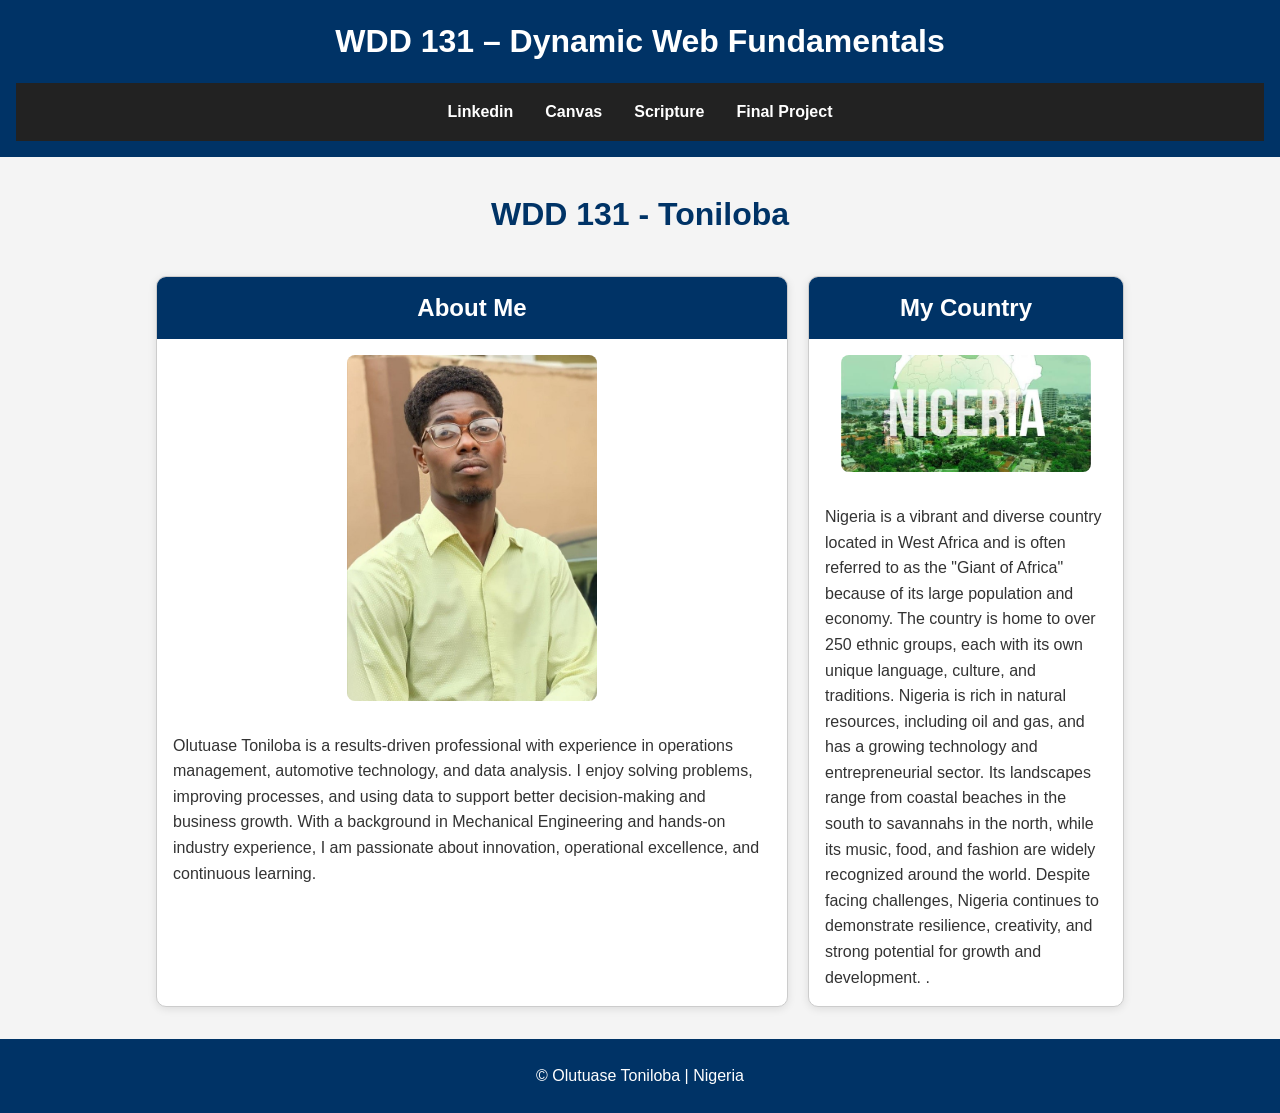
<file: index.html>
<!DOCTYPE html>
<html lang="en">
<head>
    <meta charset="UTF-8">
    <meta name="viewport" content="width=device-width, initial-scale=1.0">
    <title>WDD 131 – Dynamic Web Fundamentals – Olutuase Toniloba</title>
     <link rel="stylesheet" href="styles/base.css">
     <scripts scr="scripts/getdates.js" defer></script>
    <meta name="description" content="WDD 131 – Dynamic Web Fundamentals, Olutuase Toniloba, HTML, CSS, JavaScript, Web Development">
    <meta name="author" content="Olutuase Toniloba">
   
</head>
<body>
    <header>
        <span id="course-title">
            WDD 131 – Dynamic Web Fundamentals
        </span>
        <nav>
            <a href="www.linkedin.com/in/toniloba-olutuase-85205929a">Linkedin</a>
            <a href="https://byupw.instructure.com/">Canvas</a>
            <a href="https://www.churchofjesuschrist.org/study/scriptures/bofm/1-ne/3?lang=eng&id=p7#p7">Scripture</a>
            <a href="WDD131/index.html">Final Project</a>
        </nav>
    </header>
    <main>
        <h1>WDD 131 - Toniloba</h1>
        <section class="card">
            <h2>About Me</h2>
            <img src="images/self.jpg" alt="Photo of Toniloba">
            <p> Olutuase Toniloba is a results-driven professional with experience in operations management, automotive technology, and data analysis. I enjoy solving problems, improving processes, and using data to support better decision-making and business growth. With a background in Mechanical Engineering and hands-on industry experience, I am passionate about innovation, operational excellence, and continuous learning.
</p>
        </section>
        <section class="card">
            <h2>My Country</h2>
            <img src="images/Nigeria.jpg" alt="Picture of my country">
            <p>Nigeria is a vibrant and diverse country located in West Africa and is often referred to as the "Giant of Africa" because of its large population and economy. The country is home to over 250 ethnic groups, each with its own unique language, culture, and traditions. Nigeria is rich in natural resources, including oil and gas, and has a growing technology and entrepreneurial sector. Its landscapes range from coastal beaches in the south to savannahs in the north, while its music, food, and fashion are widely recognized around the world. Despite facing challenges, Nigeria continues to demonstrate resilience, creativity, and strong potential for growth and development.
.</p>
        </section>
    </main>
    <footer>
        <p>
            &copy;
            <span id="currentyear"></span>
            Olutuase Toniloba | Nigeria
        </p> 

        <p id="lastModified"></p>

    </footer>
</body>
</html>
</file>
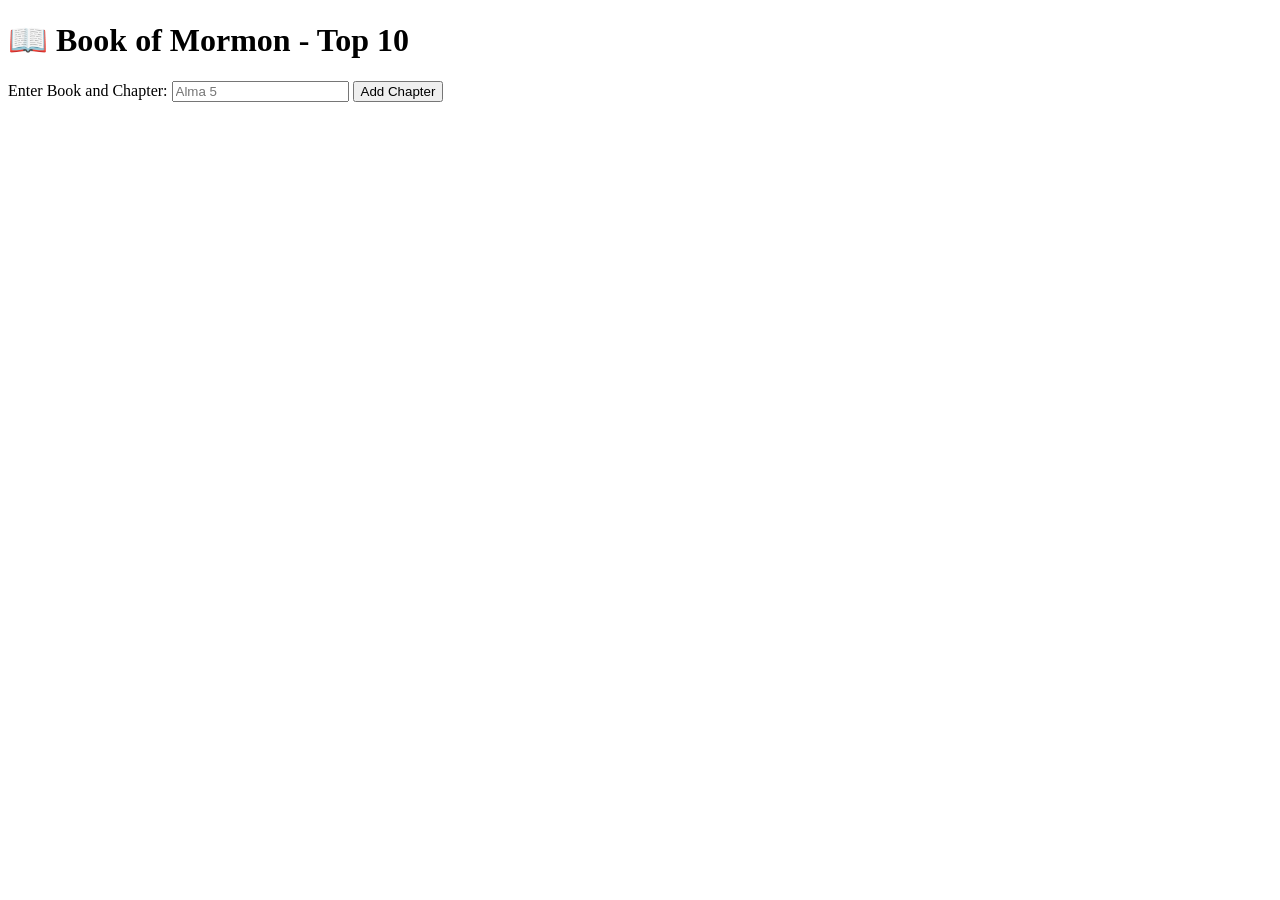
<file: week02/bom.html>
<!DOCTYPE html>
<html lang="en">
<head>
    <meta charset="UTF-8">
    <meta name="viewport" content="width=device-width, initial-scale=1.0">
    <title>BOM</title>
</head>
<body>
    <h1>📖 Book of Mormon - Top 10</h1>
<main>
	<label for="favchap">Enter Book and Chapter: </label>
	<input type="text" id="favchap" placeholder="Alma 5">
	<button type="submit">Add Chapter</button>
	<ul id="list"></ul>
</main>
</body>
</html>
</file>
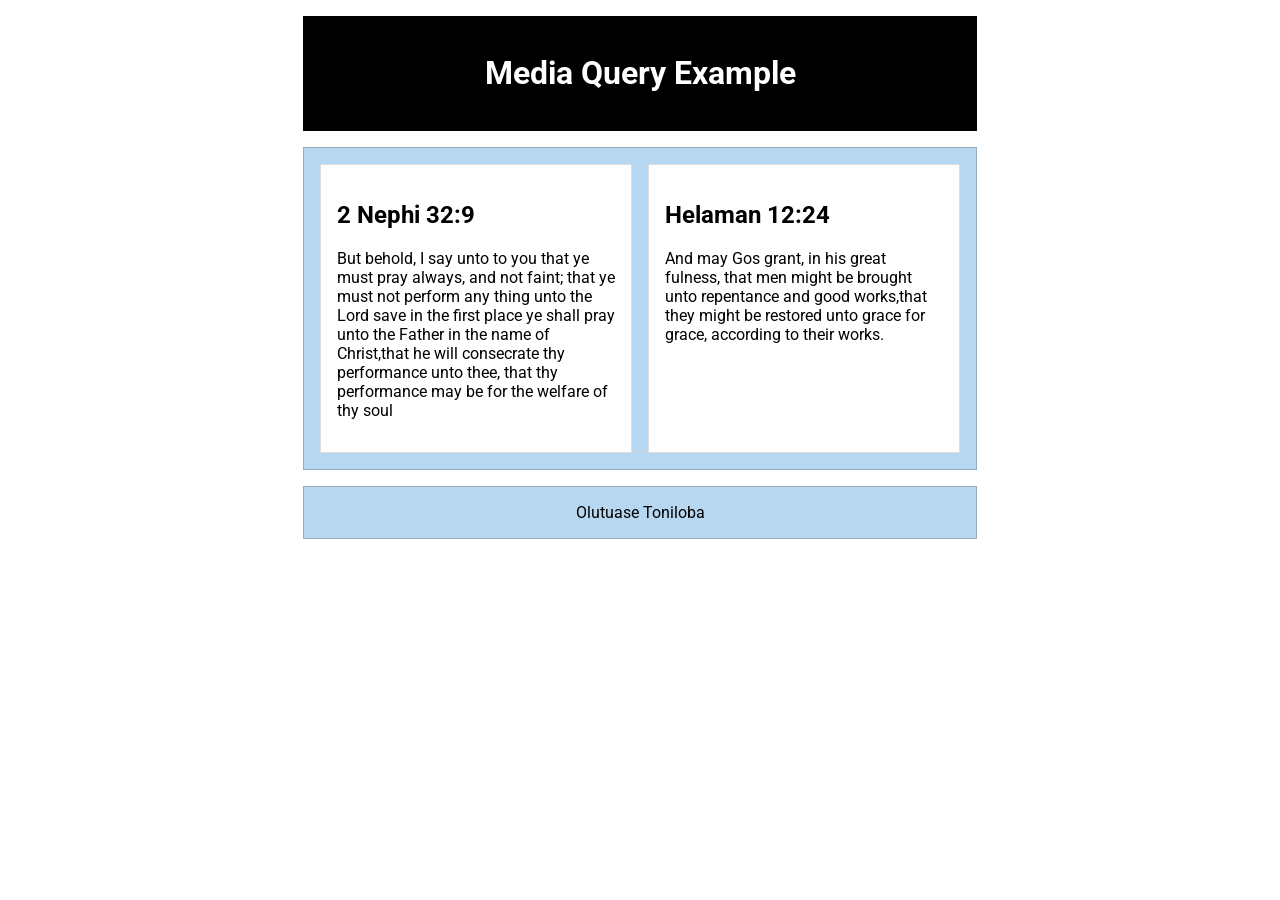
<file: week02/media-query.html>
<!DOCTYPE html>
<html lang="en">
<head>
    <meta charset="UTF-8">
    <meta name="viewport" content="width=device-width, initial-scale=1.0">
    <title>WDD131 - Media Query Example</title>
    <meta name="description" content="Media Query Learning activity example page.">
    <meta name="author" content="Olutuase Toniloba">
    <link rel="preconnect" href="https://fonts.googleapis.com">
    <link rel="preconnect" href="https://fonts.gstatic.com" crossorigin>
    <link href="https://fonts.googleapis.com/css2?family=Roboto&display=swap" rel="stylesheet">
    <link rel="stylesheet" href="styles/media-query.css">
    <link rel="stylesheet" href="styles/media-query-large.css">
</head>
<body>
    <header>
        <h1>Media Query Example</h1>
    </header>
    <main>
        <section>
            <h2>2 Nephi 32:9</h2>
            <p>But behold, I say unto to you that ye must pray always, and not faint; that ye must not perform any thing unto the Lord save in the first place ye shall pray unto the Father in the name of Christ,that he will consecrate thy performance unto thee, that thy performance may be for the welfare of thy soul</p>
        </section>
        <section>
            <h2>Helaman 12:24</h2>
            <p>And may Gos grant, in his great fulness, that men might be brought unto repentance and good works,that they might be restored unto grace for grace, according to their works.</p>
        </section>
    </main>
    <footer>
        Olutuase Toniloba
    </footer>
</body>
</html>
</file>
<file: styles/base.css>
/* Reset */
* {
    margin: 0;
    padding: 0;
    box-sizing: border-box;
}

/* Body */
body {
    font-family: Arial, Helvetica, sans-serif;
    background-color: #f4f4f4;
    color: #333;
    line-height: 1.6;
}

/* Header */
header {
    background-color: #003366;
    color: white;
    text-align: center;
    padding: 1rem;
}

/* Course Title */
#course-title {
    display: block;
    font-size: 2rem;
    font-weight: bold;
    margin-bottom: 1rem;
}

/* Navigation */
nav {
    display: flex;
    justify-content: center;
    gap: 2rem;
    background-color: #222;
    padding: 1rem;
}

nav a {
    color: white;
    text-decoration: none;
    font-weight: bold;
}

nav a:hover {
    color: #ffd700;
    text-decoration: underline;
}

/* Main */
main {
    max-width: 1000px;
    margin: 2rem auto;
    display: grid;
    grid-template-columns: 2fr 1fr;
    gap: 20px;
    padding: 0 1rem;
}

/* Heading */
main h1 {
    grid-column: 1 / 3;
    text-align: center;
    color: #003366;
    margin-bottom: 1rem;
}

/* Cards */
.card {
    background-color: white;
    border: 1px solid #ccc;
    border-radius: 10px;
    overflow: hidden;
    box-shadow: 0 2px 8px rgba(0,0,0,0.1);
}

/* Card Heading */
.card h2 {
    background-color: #003366;
    color: white;
    text-align: center;
    padding: 0.75rem;
}

/* Card Content */
.card p {
    padding: 1rem;
}

/* Images */
.card img {
    display: block;
    width: 90%;
    max-width: 250px;
    margin: 1rem auto;
    border-radius: 8px;
}

/* Footer */
footer {
    background-color: #003366;
    color: white;
    text-align: center;
    padding: 1rem;
    margin-top: 2rem;
}

footer p {
    margin: 0.5rem 0;
}

/* Responsive Layout */
@media (max-width: 768px) {
    main {
        grid-template-columns: 1fr;
    }

    main h1 {
        grid-column: 1;
    }

    nav {
        flex-direction: column;
        gap: 1rem;
    }
}
</file>
<file: week02/styles/media-query.css>
/* Google Font */
@import url('https://fonts.googleapis.com/css2?family=Roboto:wght@400;700&display=swap');

body {
    font-family: 'Roboto', sans-serif;
    margin: 0;
    padding: 0;
}

/* Shared styles */
header,
main,
footer {
    max-width: 640px;
    margin: 1rem auto;
    padding: 1rem;
    border: 1px solid rgba(0, 0, 0, 0.2);
    background-color: #b7d7f0;
}

/* Main grid */
main {
    display: grid;
    grid-template-columns: 1fr;
    gap: 1rem;
}

/* Section styling */
section {
    padding: 1rem;
    background-color: #ffffff;
    border: 1px solid #ddd;
}

header,
footer {
    text-align: center;
}
</file>
<file: week02/styles/media-query-large.css>
@media screen and (min-width: 500px) {

    header {
        background-color: #000;
        color: #fff;
    }

    main {
        grid-template-columns: 1fr 1fr;
    }

}
</file>
